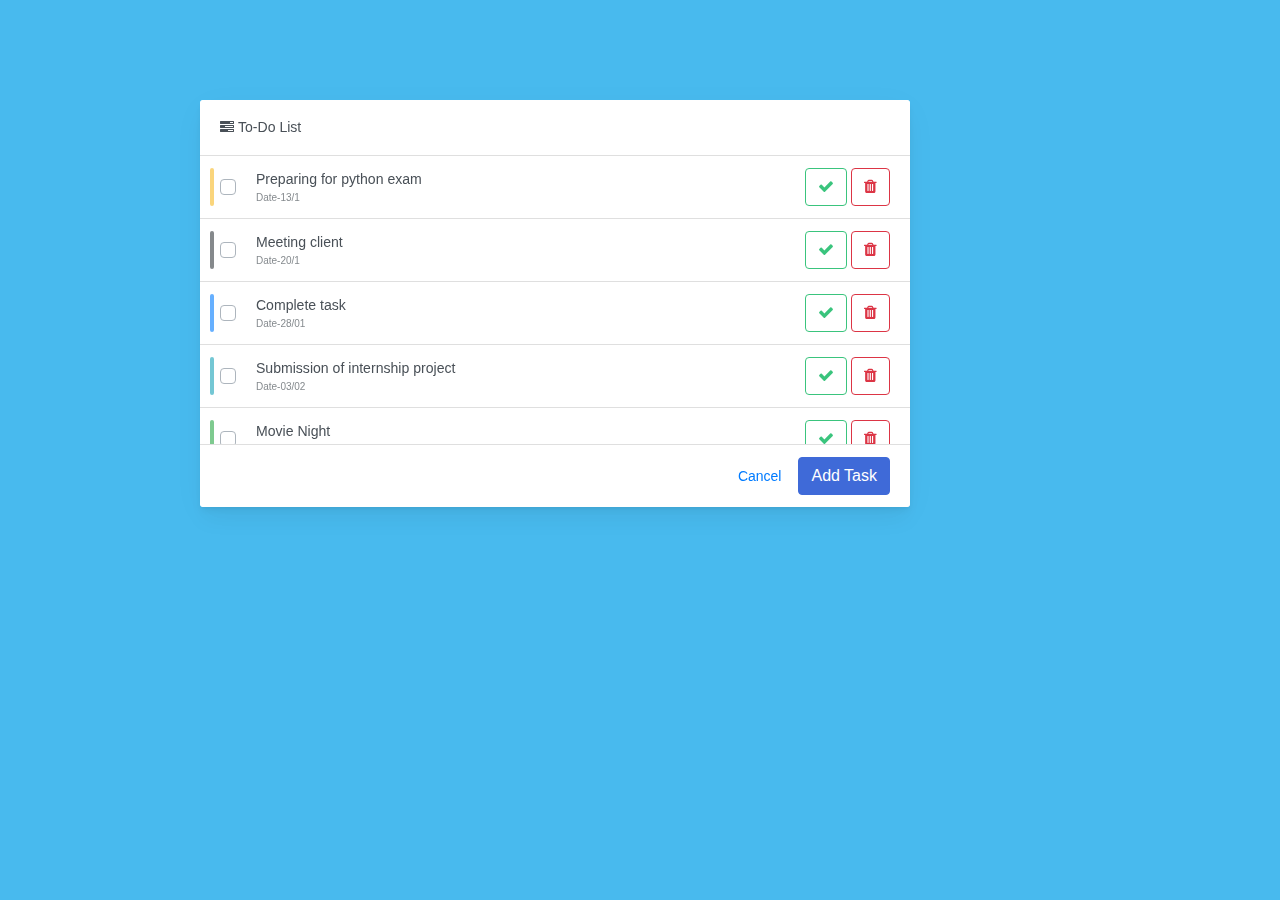
<file: to-do-list.html>
<!DOCTYPE html>
<html>
<head>
    <title>
    </title>  
        
  <link rel="stylesheet" href="https://stackpath.bootstrapcdn.com/bootstrap/4.3.1/css/bootstrap.min.css">

  <link rel="stylesheet" href="https://cdnjs.cloudflare.com/ajax/libs/font-awesome/4.7.0/css/font-awesome.min.css">
 
  <link rel="stylesheet" type="text/css" href="to-do-list-css.css">

    
</head>
<body>

<div class="row d-flex justify-content-center container">
    <div class="col-md-8">
        <div class="card-hover-shadow-2x mb-3 card">
            <div class="card-header-tab card-header">
                <div class="card-header-title font-size-lg text-capitalize font-weight-normal"><i class="fa fa-tasks"></i>&nbsp;To-Do List</div>
            </div>
            <div class="scroll-area-sm">
                <perfect-scrollbar class="ps-show-limits">
                    <div style="position: static;" class="ps ps--active-y">
                        <div class="ps-content">
                            <ul class=" list-group list-group-flush">


                                <li class="list-group-item">
                                    <div class="todo-indicator bg-warning"></div>
                                    <div class="widget-content p-0">
                                        <div class="widget-content-wrapper">
                                            <div class="widget-content-left mr-2">
                                                <div class="custom-checkbox custom-control"> <input class="custom-control-input" id="exampleCustomCheckbox12" type="checkbox"><label class="custom-control-label" for="exampleCustomCheckbox12">&nbsp;</label> </div>
                                            </div>
                                            <div class="widget-content-left">
                                                <div class="widget-heading">Preparing for python exam </div>
                                                <div class="widget-subheading">Date-13/1</div>
                                            </div>
                                            <div class="widget-content-right"> <button class="border-2 btn-transition btn btn-outline-success"> <i class="fa fa-check"></i></button> <button class="border-2 btn-transition btn btn-outline-danger"> <i class="fa fa-trash"></i> </button> </div>
                                        </div>
                                    </div>
                                </li>


                                <li class="list-group-item">
                                    <div class="todo-indicator bg-dark"></div>
                                    <div class="widget-content p-0">
                                        <div class="widget-content-wrapper">
                                            <div class="widget-content-left mr-2">
                                                <div class="custom-checkbox custom-control"><input class="custom-control-input" id="exampleCustomCheckbox1" type="checkbox"><label class="custom-control-label" for="exampleCustomCheckbox1">&nbsp;</label></div>
                                            </div>
                                            <div class="widget-content-left ">
                                                <div class="widget-heading">Meeting client</div>
                                                <div class="widget-subheading"><div>Date-20/1</div>
                                                </div>
                                            </div>
                                            <div class="widget-content-right"> <button class="border-2 btn-transition btn btn-outline-success"> <i class="fa fa-check"></i></button> <button class="border-2 btn-transition btn btn-outline-danger"> <i class="fa fa-trash"></i> </button> </div>
                                        </div>
                                    </div>
                                </li>


                                <li class="list-group-item">
                                    <div class="todo-indicator bg-primary"></div>
                                    <div class="widget-content p-0">
                                        <div class="widget-content-wrapper">
                                            <div class="widget-content-left mr-2">
                                                <div class="custom-checkbox custom-control"><input class="custom-control-input" id="exampleCustomCheckbox4" type="checkbox"><label class="custom-control-label" for="exampleCustomCheckbox4">&nbsp;</label></div>
                                            </div>
                                            <div class="widget-content-left flex2">
                                                <div class="widget-heading">Complete task </div>
                                                <div class="widget-subheading">Date-28/01</div>
                                            </div>
                                            <div class="widget-content-right"> <button class="border-2 btn-transition btn btn-outline-success"> <i class="fa fa-check"></i></button> <button class="border-2 btn-transition btn btn-outline-danger"> <i class="fa fa-trash"></i> </button> </div>
                                        </div>
                                    </div>
                                </li>


                                <li class="list-group-item">
                                    <div class="todo-indicator bg-info"></div>
                                    <div class="widget-content p-0">
                                        <div class="widget-content-wrapper">
                                            <div class="widget-content-left mr-2">
                                                <div class="custom-checkbox custom-control"><input class="custom-control-input" id="exampleCustomCheckbox2" type="checkbox"><label class="custom-control-label" for="exampleCustomCheckbox2">&nbsp;</label></div>
                                            </div>
                                            <div class="widget-content-left">
                                                <div class="widget-heading">Submission of internship project</div>
                                                <div class="widget-subheading">Date-03/02 </div>
                                            </div>
                                            <div class="widget-content-right"> <button class="border-2 btn-transition btn btn-outline-success"> <i class="fa fa-check"></i></button> <button class="border-2 btn-transition btn btn-outline-danger"> <i class="fa fa-trash"></i> </button> </div>
                                        </div>
                                    </div>
                                </li>


                                <li class="list-group-item">
                                    <div class="todo-indicator bg-success"></div>
                                    <div class="widget-content p-0">
                                        <div class="widget-content-wrapper">
                                            <div class="widget-content-left mr-2">
                                                <div class="custom-checkbox custom-control"><input class="custom-control-input" id="exampleCustomCheckbox3" type="checkbox"><label class="custom-control-label" for="exampleCustomCheckbox3">&nbsp;</label></div>
                                            </div>
                                            <div class="widget-content-left flex2">
                                                <div class="widget-heading">Movie Night</div>
                                                <div class="widget-subheading">Date-07/02</div>
                                            </div>
                                            <div class="widget-content-right"> <button class="border-2 btn-transition btn btn-outline-success"> <i class="fa fa-check"></i></button> <button class="border-2 btn-transition btn btn-outline-danger"> <i class="fa fa-trash"></i> </button> </div>
                                        </div>
                                    </div>
                                </li>


                                <li class="list-group-item">
                                    <div class="todo-indicator bg-success"></div>
                                    <div class="widget-content p-0">
                                        <div class="widget-content-wrapper">
                                            <div class="widget-content-left mr-2">
                                                <div class="custom-checkbox custom-control"><input class="custom-control-input" id="exampleCustomCheckbox10" type="checkbox"><label class="custom-control-label" for="exampleCustomCheckbox10">&nbsp;</label></div>
                                            </div>
                                            <div class="widget-content-left flex2">
                                                <div class="widget-heading">Shopping</div>
                                                <div class="widget-subheading">Date-14/02</div>
                                            </div>
                                            <div class="widget-content-right"> <button class="border-2 btn-transition btn btn-outline-success"> <i class="fa fa-check"></i></button> <button class="border-2 btn-transition btn btn-outline-danger"> <i class="fa fa-trash"></i> </button> </div>
                                        </div>
                                    </div>
                                </li>

                            </ul>
                        </div>
                    </div>
                </perfect-scrollbar>
            </div>
            <div class="d-block text-right card-footer"><button class="mr-2 btn btn-link btn-sm">Cancel</button><button class="btn btn-primary">Add Task</button></div>
        </div>
    </div>
</div>

</body>
</html>
</file>
<file: to-do-list-css.css>
body {
    margin: 0;
    font-family: -apple-system, BlinkMacSystemFont, "Segoe UI", Roboto, "Helvetica Neue", Arial, "Noto Sans", sans-serif, "Apple Color Emoji", "Segoe UI Emoji", "Segoe UI Symbol", "Noto Color Emoji";
    font-size: 0.88rem;
    font-weight: 400;
    line-height: 1.5;
    color: #495057;
    text-align: left;
    background-color: #48BAEE
}

i {
    font-style: italic
}

.container {
    margin-top: 100px
}

.card {
    box-shadow: 0 0.46875rem 2.1875rem rgba(4, 9, 20, 0.03), 0 0.9375rem 1.40625rem rgba(4, 9, 20, 0.03), 0 0.25rem 0.53125rem rgba(4, 9, 20, 0.05), 0 0.125rem 0.1875rem rgba(4, 9, 20, 0.03);
    border-width: 0;
    transition: all .2s
}

.card-header:first-child {
    border-radius: calc(0.25rem - 1px) calc(0.25rem - 1px) 0 0
}

.card-header {
    display: flex;
    align-items: center;
    border-bottom-width: 1px;
    padding-top: 0;
    padding-bottom: 0;
    padding-right: 0.625rem;
    height: 3.5rem;
    background-color: #fff
}

.widget-subheading {
    color: #858a8e;
    font-size: 10px
}

.card-header.card-header-tab .card-header-title {
    display: flex;
    align-items: center;
    white-space: nowrap
}

.card-header .header-icon {
    font-size: 1.65rem;
    margin-right: 0.625rem
}

.card-header.card-header-tab .card-header-title {
    display: flex;
    align-items: center;
    white-space: nowrap
}

.btn-actions-pane-right {
    margin-left: auto;
    white-space: nowrap
}

.text-capitalize {
    text-transform: capitalize !important
}

.scroll-area-sm {
    height: 288px;
    overflow-x: hidden
}

.list-group-item {
    position: relative;
    display: block;
    padding: 0.75rem 1.25rem;
    margin-bottom: -1px;
    background-color: #fff;
    border: 1px solid rgba(0, 0, 0, 0.125)
}

.list-group {
    display: flex;
    flex-direction: column;
    padding-left: 0;
    margin-bottom: 0
}

.todo-indicator {
    position: absolute;
    width: 4px;
    height: 60%;
    border-radius: 0.3rem;
    left: 0.625rem;
    top: 20%;
    opacity: .6;
    transition: opacity .2s
}

.bg-warning {
    background-color: #f7b924 !important
}

.widget-content {
    padding: 1rem;
    flex-direction: row;
    align-items: center
}

.widget-content .widget-content-wrapper {
    display: flex;
    flex: 1;
    position: relative;
    align-items: center
}

.widget-content .widget-content-right.widget-content-actions {
    visibility: hidden;
    opacity: 0;
    transition: opacity .2s
}

.widget-content .widget-content-right {
    margin-left: auto
}

.btn:not(:disabled):not(.disabled) {
    cursor: pointer
}

.btn {
    position: relative;
    transition: color 0.15s, background-color 0.15s, border-color 0.15s, box-shadow 0.15s
}

.btn-outline-success {
    color: #3ac47d;
    border-color: #3ac47d
}

.btn-outline-success:hover {
    color: #fff;
    background-color: #3ac47d;
    border-color: #3ac47d
}

.btn-outline-success:hover {
    color: #fff;
    background-color: #3ac47d;
    border-color: #3ac47d
}

.btn-primary {
    color: #fff;
    background-color: #3f6ad8;
    border-color: #3f6ad8
}

.btn {
    position: relative;
    transition: color 0.15s, background-color 0.15s, border-color 0.15s, box-shadow 0.15s;
    outline: none !important
}

.card-footer {
    background-color: #fff
}
</file>
